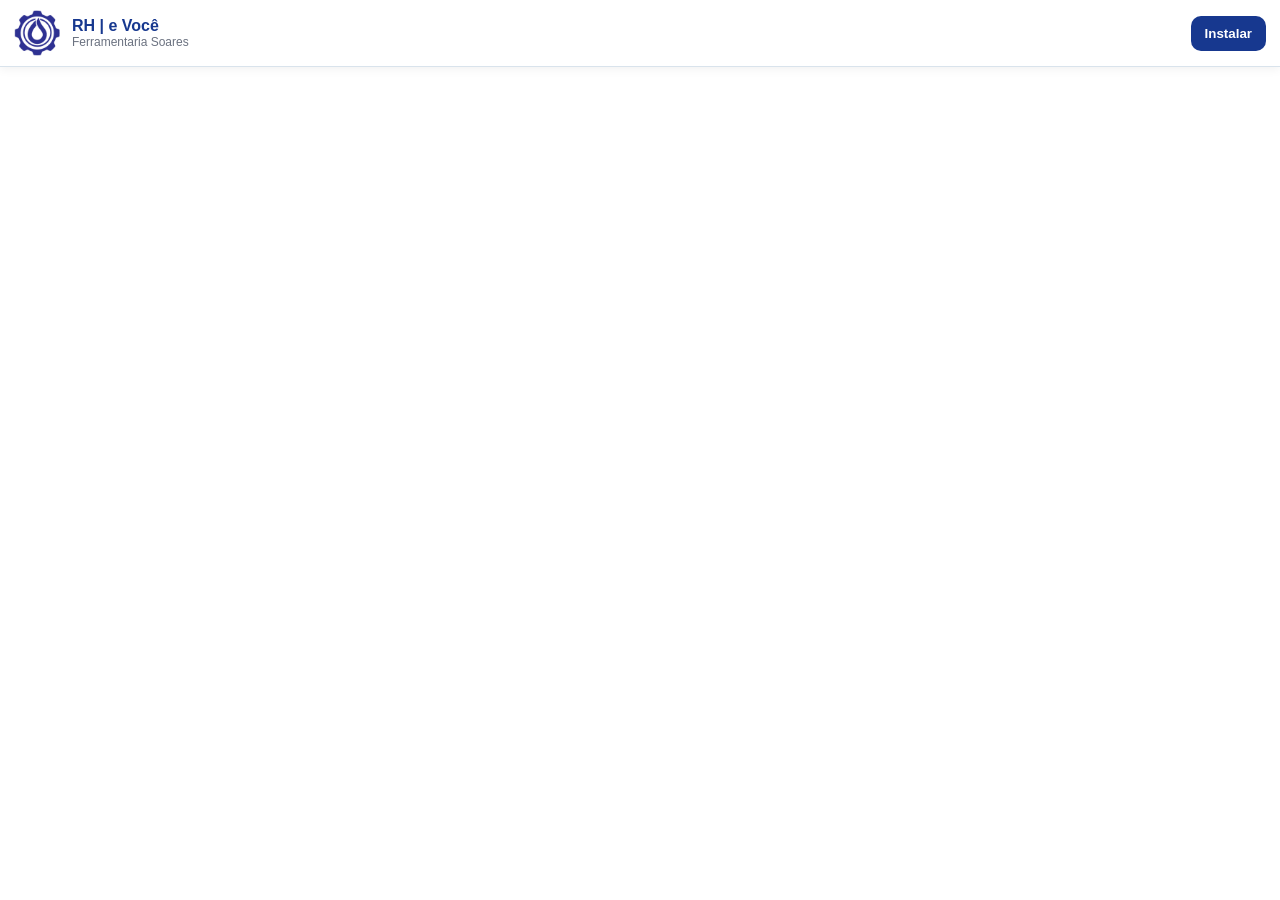
<file: index.html>
<!doctype html>
<html lang="pt-BR">
<head>
  <meta charset="utf-8">
  <meta name="viewport" content="width=device-width,initial-scale=1,viewport-fit=cover">
  <meta name="theme-color" content="#17388F">
  <meta name="application-name" content="RH | e Você">
  <meta name="apple-mobile-web-app-capable" content="yes">
  <meta name="apple-mobile-web-app-status-bar-style" content="default">
  <meta name="apple-mobile-web-app-title" content="RH | e Você">
  <link rel="manifest" href="manifest.json">
  <link rel="apple-touch-icon" href="app-icon.png">
  <link rel="icon" type="image/png" href="app-icon.png">
  <title>RH | e Você | Ferramentaria Soares</title>
  <style>
    *{box-sizing:border-box}
    html,body{margin:0;height:100%;font-family:Arial,Helvetica,sans-serif;background:#f4f7fa;color:#263747}
    body{display:flex;flex-direction:column}
    .topo{display:flex;align-items:center;gap:12px;padding:10px 14px;background:#fff;border-bottom:1px solid #d9e3ec;box-shadow:0 2px 10px rgba(0,0,0,.06);z-index:10}
    .topo img{width:46px;height:46px;object-fit:contain;border-radius:10px}
    .titulo{min-width:0;flex:1}
    .titulo strong{display:block;color:#17388F;font-size:16px}
    .titulo span{display:block;font-size:12px;color:#6b7280}
    .btn{border:0;border-radius:10px;padding:10px 14px;background:#17388F;color:#fff;font-weight:700;cursor:pointer}
    .btn.sec{background:#eef3ff;color:#17388F}
    #app{flex:1;width:100%;border:0;background:#fff}
    .instalacao{display:none;padding:14px;background:#eef3ff;border-bottom:1px solid #cfdaef}
    .instalacao.visivel{display:block}
    .instalacao p{margin:0 0 10px;line-height:1.4}
    .acoes{display:flex;gap:8px;flex-wrap:wrap}
    @media(max-width:640px){.topo{padding:8px}.topo img{width:40px;height:40px}.titulo span{display:none}.btn{padding:9px 11px;font-size:13px}}
  </style>
</head>
<body>
  <div id="instalacao" class="instalacao">
    <p id="textoInstalacao"><strong>Instale o RH | e Você</strong> para abrir o portal pela tela inicial do celular.</p>
    <div class="acoes">
      <button id="btnInstalar" class="btn" type="button">Instalar aplicativo</button>
      <button id="btnFechar" class="btn sec" type="button">Agora não</button>
    </div>
  </div>

  <header class="topo">
    <img src="app-icon.png" alt="Ferramentaria Soares">
    <div class="titulo">
      <strong>RH | e Você</strong>
      <span>Ferramentaria Soares</span>
    </div>
    <button id="btnTopoInstalar" class="btn" type="button">Instalar</button>
  </header>

  <iframe
    id="app"
    title="Portal RH | e Você"
    src="https://script.google.com/macros/s/AKfycbwZoTwRG8pjf9LrxWwxlJbDtCqU0vZfMiqSXl6GxfYq2Vr7wFw1KUbQ_dEWUR4ALeVG/exec"
    allow="camera; microphone; clipboard-read; clipboard-write"
  ></iframe>

  <script>
    let deferredPrompt = null;
    const caixa = document.getElementById('instalacao');
    const btnInstalar = document.getElementById('btnInstalar');
    const btnTopoInstalar = document.getElementById('btnTopoInstalar');
    const btnFechar = document.getElementById('btnFechar');
    const texto = document.getElementById('textoInstalacao');

    function emModoApp(){
      return window.matchMedia('(display-mode: standalone)').matches || window.navigator.standalone === true;
    }

    function ehIOS(){
      return /iphone|ipad|ipod/i.test(navigator.userAgent);
    }

    function mostrarInstalacao(){
      if(emModoApp()) return;
      caixa.classList.add('visivel');
    }

    window.addEventListener('beforeinstallprompt', (e) => {
      e.preventDefault();
      deferredPrompt = e;
      mostrarInstalacao();
    });

    async function instalar(){
      if(deferredPrompt){
        deferredPrompt.prompt();
        const escolha = await deferredPrompt.userChoice;
        deferredPrompt = null;
        if(escolha.outcome === 'accepted') caixa.classList.remove('visivel');
        return;
      }

      mostrarInstalacao();
      if(ehIOS()){
        texto.innerHTML = '<strong>No iPhone:</strong> abra esta página no Safari, toque em <strong>Compartilhar</strong> e depois em <strong>Adicionar à Tela de Início</strong>.';
      }else{
        texto.innerHTML = '<strong>No Android:</strong> abra esta página no Chrome, toque no menu <strong>⋮</strong> e escolha <strong>Instalar aplicativo</strong> ou <strong>Adicionar à tela inicial</strong>.';
      }
    }

    btnInstalar.addEventListener('click', instalar);
    btnTopoInstalar.addEventListener('click', instalar);
    btnFechar.addEventListener('click', () => caixa.classList.remove('visivel'));

    window.addEventListener('appinstalled', () => caixa.classList.remove('visivel'));

    if('serviceWorker' in navigator){
      window.addEventListener('load', () => {
        navigator.serviceWorker.register('./sw.js').catch(console.error);
      });
    }

    if(emModoApp()) btnTopoInstalar.style.display = 'none';
  </script>
</body>
</html>
</file>
